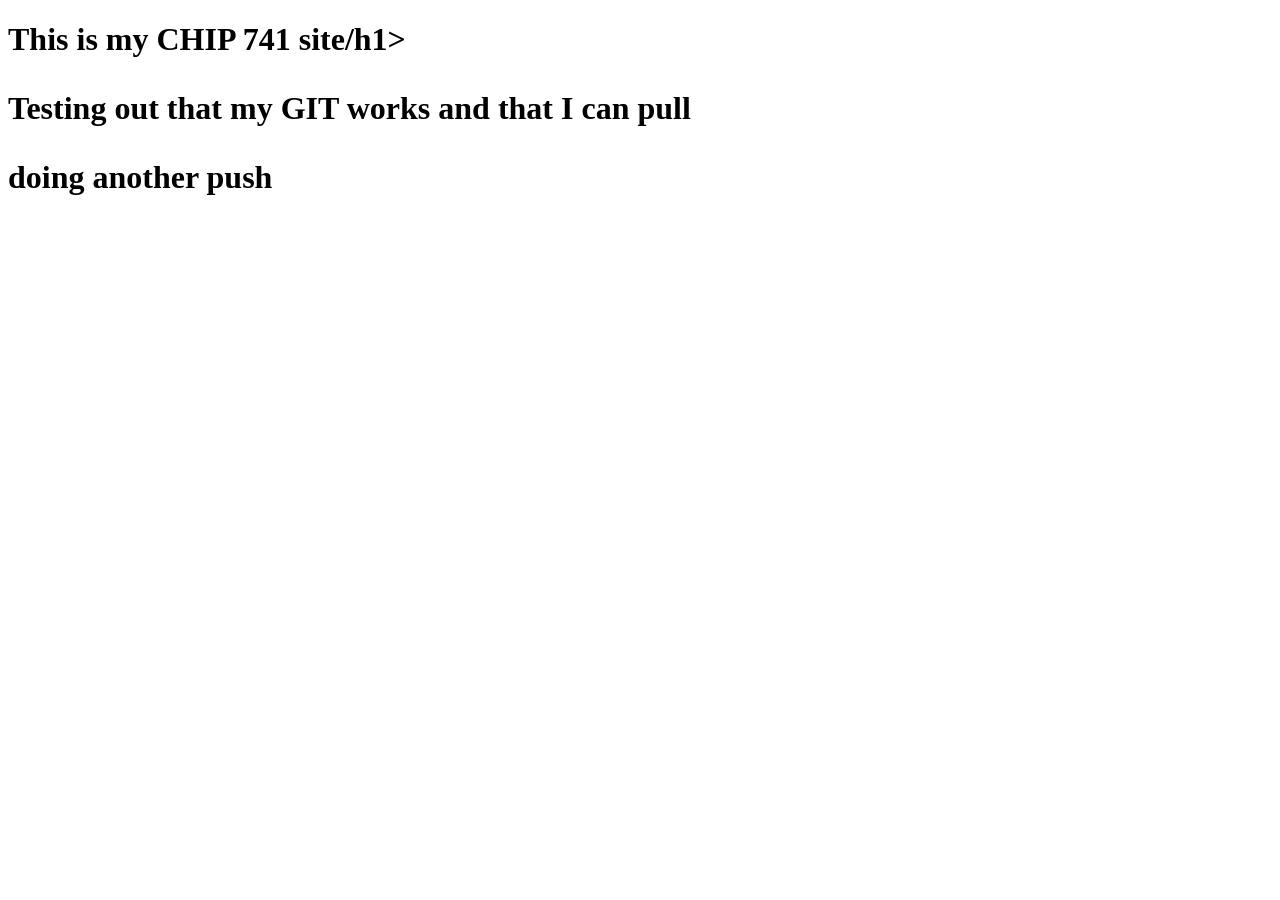
<file: index.html>
<!DOCTYPE html>
<html lang="en">
  <head>
    <meta charset="utf-8">
    <title>CHIP 741 Site</title>
  </head>
  <body>
    <h1>This is my CHIP 741 site/h1>
    <p>Testing out that my GIT works and that I can pull</p>
    <p> doing another push</p>
  </body>
</html>
</file>
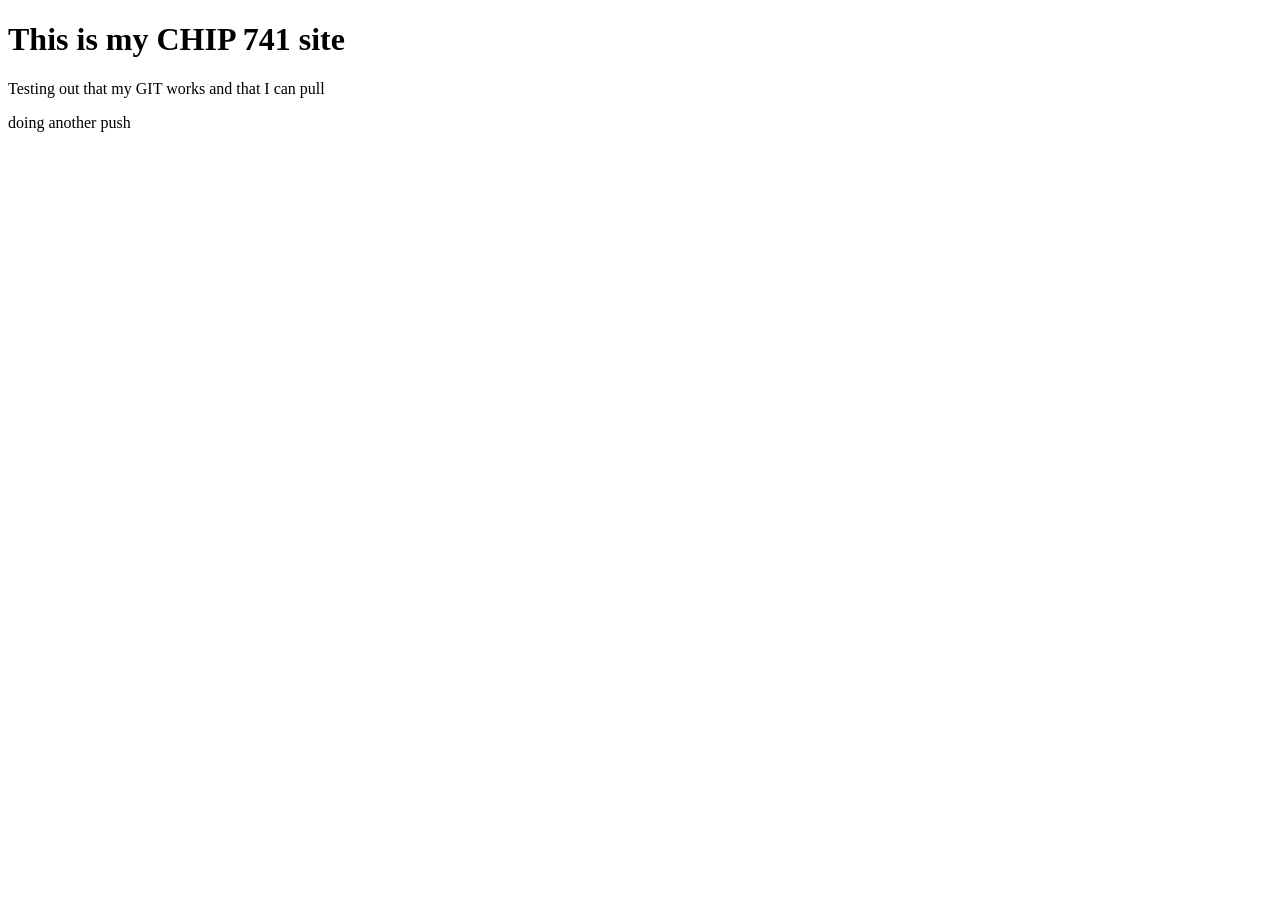
<file: classwork/index.html>
<!DOCTYPE html>
<html lang="en">
  <head>
    <meta charset="utf-8">
    <title>CHIP 741 Site</title>
  </head>
  <body>
    <h1>This is my CHIP 741 site</h1>
    <p>Testing out that my GIT works and that I can pull</p>
    <p> doing another push</p>
  </body>
</html>
</file>
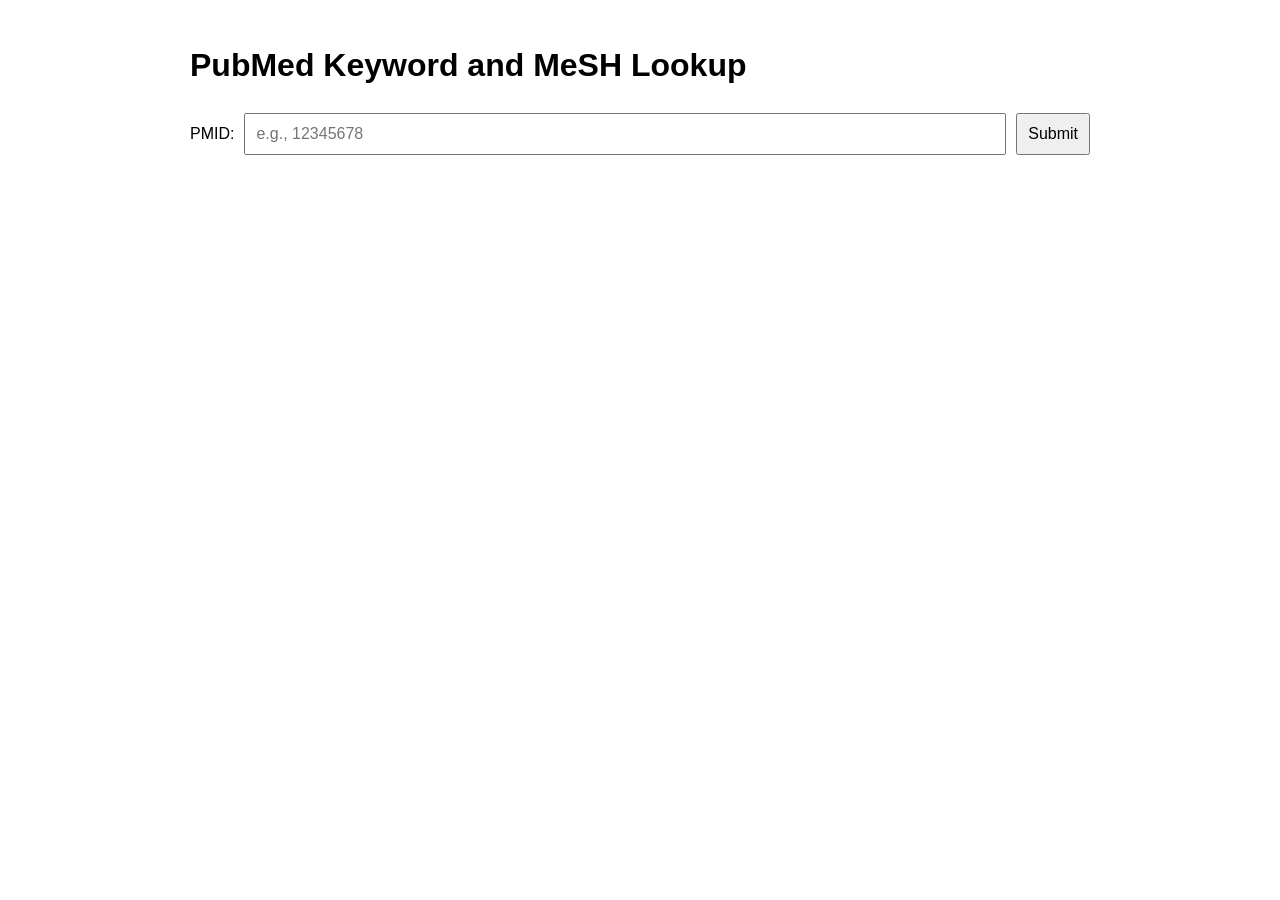
<file: final_project/index.html>
<!DOCTYPE html>
<html lang="en">
<head>
  <meta charset="UTF-8">
  <meta name="viewport" content="width=device-width, initial-scale=1.0">
  <title>PubMed Keyword and MeSH Lookup</title>

  <link rel="stylesheet" href="style.css">

  <script src="pubmed.js" defer></script>


</head>

<body>
  <h1>PubMed Keyword and MeSH Lookup</h1>

  <form id="pubmed-form" novalidate>
    <label for="pubmed-id">PMID:</label>

    <input
      type="text"
      id="pubmed-id"
      name="pubmedId"
      placeholder="e.g., 12345678"
      inputmode="numeric"
      aria-describedby="status"
      required
    >

    <button type="submit">Submit</button>
  </form>

  <p id="status" role="status" aria-live="polite"></p>

  <div id="results"></div>

</body>
</html>
</file>
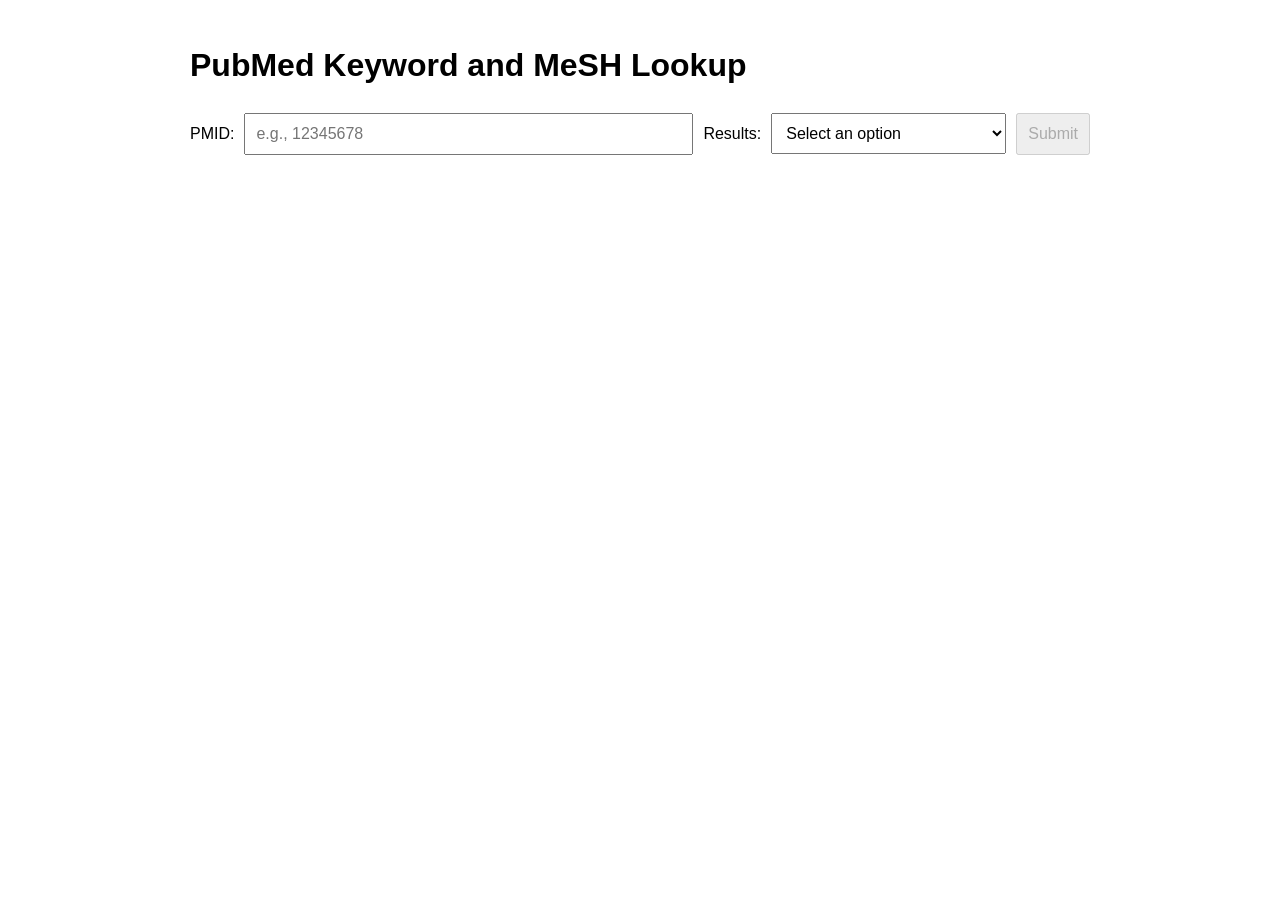
<file: tests/index.html>
<!DOCTYPE html>
<html lang="en">
<head>
  <meta charset="UTF-8">
  <meta name="viewport" content="width=device-width, initial-scale=1.0">
  <title>PubMed Keyword and MeSH Lookup</title>

  <link rel="stylesheet" href="style.css">

  <script src="https://code.highcharts.com/highcharts.js" defer></script>
  <script src="pubmed.js" defer></script>
</head>

<body>
  <h1>PubMed Keyword and MeSH Lookup</h1>

  <form id="pubmed-form" novalidate>
    <label for="pubmed-id">PMID:</label>

    <input
      type="text"
      id="pubmed-id"
      name="pubmedId"
      placeholder="e.g., 12345678"
      inputmode="numeric"
      aria-describedby="status"
      required
    >

    <label for="article-scope">Results:</label>

    <select id="article-scope" name="articleScope" aria-describedby="status" required>
      <option value="" selected disabled>Select an option</option>
      <option value="0">Single article</option>
      <option value="5">Including 5 similar articles</option>
      <option value="10">Including 10 similar articles</option>
    </select>

    <button type="submit" disabled>Submit</button>
  </form>

  <p id="status" role="status" aria-live="polite"></p>

  <div id="results"></div>
</body>
</html>
</file>
<file: final_project/style.css>
body {
    font-family: Arial, sans-serif;
    max-width: 900px;
    margin: 40px auto;
    padding: 0 20px;
    line-height: 1.6;
}

form {
    display: flex;
    flex-wrap: wrap;
    align-items: center;
    gap: 10px;
}

input, button {
    padding: 10px;
    font-size: 16px;
}

input {
    flex: 1;
    min-width: 180px;
}

button {
    cursor: pointer;
}

button:disabled {
    cursor: wait;
}

#status {
    margin-top: 20px;
    font-weight: bold;
}

#results {
    margin-top: 20px;
}

.result-section {
    margin-bottom: 24px;
}

.result-section h2 {
    font-size: 1.2rem;
    border-bottom: 1px solid #ddd;
    padding-bottom: 5px;
}

.result-section ul {
    padding-left: 24px;
}

.result-section li {
    margin-bottom: 5px;
}

.metadata {
    overflow-wrap: anywhere;
}

article {
    margin-bottom: 30px;
}

.similar-article {
    margin: 24px 0;
    padding-bottom: 20px;
    border-bottom: 1px solid #ddd;
}

.similar-article h3 {
    font-size: 1.1rem;
    margin-bottom: 8px;
}

.term-group {
    margin: 12px 0;
}

.term-group h4 {
    margin-bottom: 4px;
}
</file>
<file: tests/style.css>
body {
    font-family: Arial, sans-serif;
    max-width: 900px;
    margin: 40px auto;
    padding: 0 20px;
    line-height: 1.6;
}

form {
    display: flex;
    flex-wrap: wrap;
    align-items: center;
    gap: 10px;
}

input, select, button {
    padding: 10px;
    font-size: 16px;
}

input {
    flex: 1;
    min-width: 180px;
}

button {
    cursor: pointer;
}

button:disabled {
    cursor: not-allowed;
}

#status {
    margin-top: 20px;
    font-weight: bold;
}

#results {
    margin-top: 20px;
}

.abstract {
    white-space: pre-line;
}

.note {
    font-style: italic;
}

.chart {
    width: 100%;
    height: 320px;
    margin: 24px 0;
}

/* Tables */
.data-table {
    width: 100%;
    border-collapse: collapse;
    margin: 12px 0 24px;
}

.data-table caption {
    text-align: left;
    font-weight: bold;
    margin-bottom: 6px;
}

.data-table th,
.data-table td {
    border: 1px solid #ddd;
    padding: 8px 10px;
    text-align: left;
    vertical-align: top;
    overflow-wrap: anywhere;
}

.data-table thead th {
    background: #f2f2f2;
}

.data-table tbody tr:nth-child(even) {
    background: #fafafa;
}

.data-table td.pmid {
    white-space: nowrap;
    width: 1%;
}
</file>
